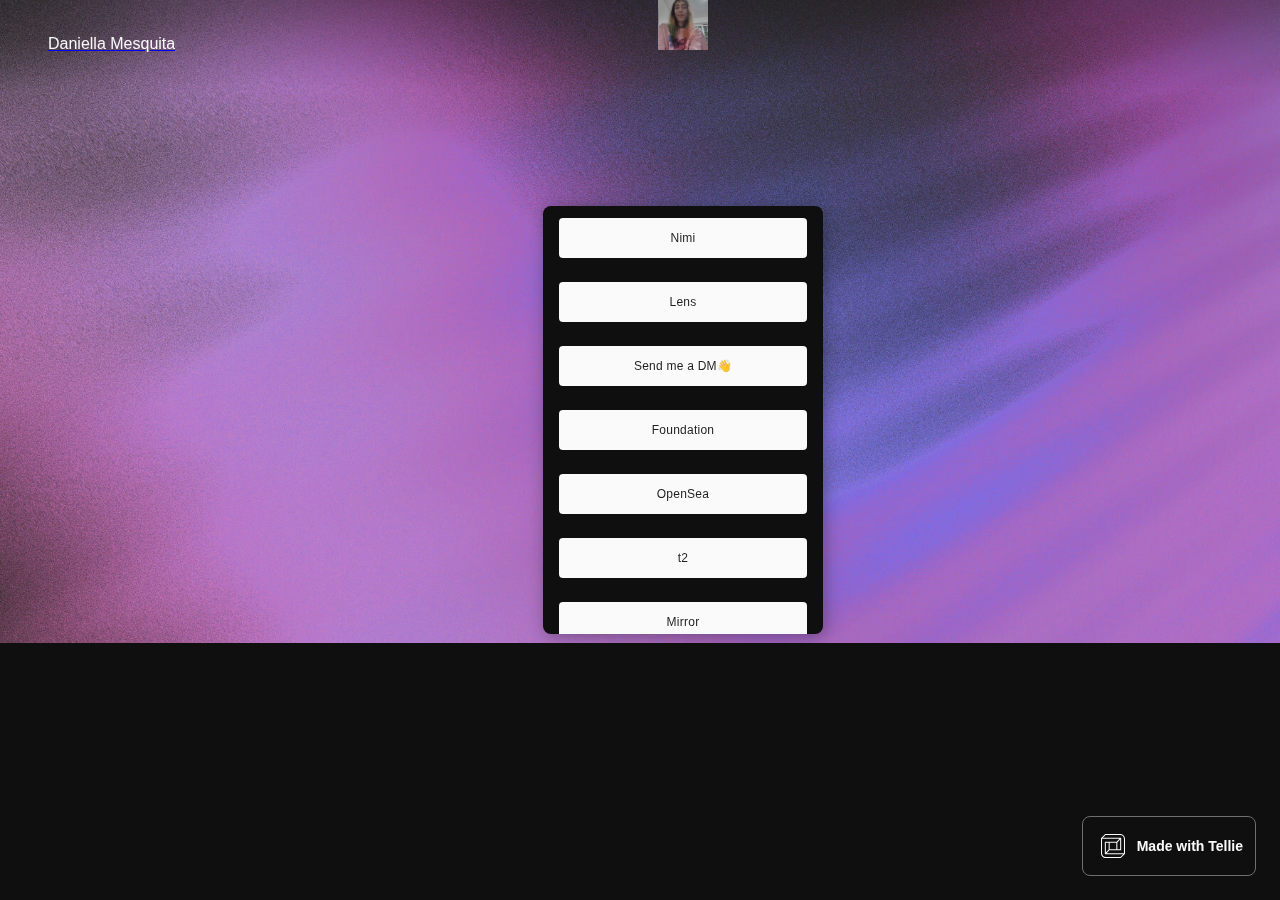
<file: index.html>
<!DOCTYPE html> 
<html class=dark data-sfz lang=en>
   <!--
      Page saved with SingleFileZ 
      url: https://tell.ie/daniella/zlkwGySJqlpg 
      saved date: Mon Jul 03 2023 15:33:42 GMT-0300 (Horário Padrão de Brasília)
      -->
   <meta charset=utf-8>
   <meta name=viewport content="width=device-width,minimum-scale=1,maximum-scale=1">
   <meta name=theme-color content=#000000>
   <title>Daniella Mesquita</title>
   <meta name=title content="Daniella Mesquita">
   <meta name=description content>
   <meta itemprop=name content="Daniella Mesquita">
   <meta itemprop=description content>
   <meta itemprop=image content=https://assets.tellie.tv/defaults/tellie-bg-raw.jpg>
   <meta name=twitter:card content=summary_large_image>
   <meta name=twitter:site content=@telliesite>
   <meta property=og:type content=website>
   <meta property=og:title content="Daniella Mesquita">
   <meta property=og:image content=https://assets.tellie.tv/defaults/tellie-bg-raw.jpg>
   <meta property=og:image:alt content>
   <meta property=og:description content>
   <meta property=og:site_name content=Tellie>
   <link href=./css/fa.css rel=stylesheet id=fa-main>
   <link href=./css/stylesheet_1.css data-emotion=css data-s rel=stylesheet>
   <link href=./css/stylesheet_0.css rel=stylesheet>
   <meta name=tellie:profile content=daniella>
   <link rel=canonical href=https://tell.ie/daniella/zlkwGySJqlpg>
   <meta name=referrer content=no-referrer>
   <meta http-equiv=content-security-policy content="default-src 'none'; connect-src 'self' data: blob:; font-src 'self' data: blob:; img-src 'self' data: blob:; style-src 'self' 'unsafe-inline' data: blob:; frame-src 'self' data: blob:; media-src 'self' data: blob:; script-src 'self' 'unsafe-inline' data: blob:; object-src 'self' data: blob:;">
   <style>img[src="data:,"],source[src="data:,"]{display:none!important}</style>
   <body>
      <noscript class=sf-hidden>You need to enable JavaScript to run this app.</noscript>
      <div id=root>
         <div></div>
         <div>
            <div style=position:fixed;z-index:999999;top:20px;left:50%;transform:translateX(-50%) class="reapop__container reapop__container--top-center"></div>
            <div style=position:fixed;z-index:999999;top:20px;left:20px class="reapop__container reapop__container--top-left"></div>
            <div style=position:fixed;z-index:999999;top:20px;right:20px class="reapop__container reapop__container--top-right"></div>
            <div style=position:fixed;z-index:999999;bottom:20px;left:50%;transform:translateX(-50%) class="reapop__container reapop__container--bottom-center"></div>
            <div style=position:fixed;z-index:999999;bottom:20px;left:20px class="reapop__container reapop__container--bottom-left"></div>
            <div style=position:fixed;z-index:999999;bottom:20px;right:20px class="reapop__container reapop__container--bottom-right"></div>
         </div>
         <div role=main width=1366px height=643px class=css-5dx7k3>
            <div data-testid=room-background style="height:inherit;background-repeat:no-repeat;background-size:cover;background-position:center center;background-image:url(./Legacy/origin-data/daniella-1688409288490/zlkwGySJqlpg/page-background.jpeg);background-color:rgb(31,31,31)" class=css-1tovi2h>
               <div id=RoomDesktop style=position:relative;z-index:0;width:100%;min-height:100%;height:640px;color:rgb(250,250,250);border-color:rgba(255,255,255,0.2);cursor:default aria-label="Select Tile" role=button tabindex=-1 class=css-11g276t>
                  <div class=css-1rrzqmg></div>
                  <center><a href="https://danimesq.com" target="_blank"><img height="50px" src="./Legacy/origin-data/daniella-1688409288490/profile-avatar.jpeg"></a></center>
                  <section style=z-index:2;transform:translate(535px,120px);pointer-events:auto;width:280px;height:464px aria-label=Links class=css-1323k88>
                     <header class=css-1a7i6hi>
                        <p class="tile-hover css-19jdwo9">My Web3 links</p>
                     </header>
                     <div class=css-gkxi65>
                        <div class=css-ows5rd>
                           <div data-testid=View class=css-s4aa8x>
                              <div class=css-osxok4>
                                 <div class=css-1e9d38u>
                                    <span class=css-1jxic4p>
                                       <a href="https://nimi.danimesq.eth.limo/" target="_blank"><button tabindex=0 class=css-1328704>
                                          <div class=css-emguw9>Nimi</div>
                                       </button></a>
                                       <a href="https://hey.xyz/u/danimesq/" target="_blank"><button tabindex=0 class=css-1328704>
                                          <div class=css-emguw9>Lens</div>
                                       </button></a>
                                       <a href="https://converse.xyz/dm/danimesq.eth" target="_blank"><button tabindex=0 class=css-1328704>
                                          <div class=css-emguw9>Send me a DM👋</div>
                                       </button></a>
                                       <a href="https://foundation.app/@daniella" target="_blank"><button tabindex=0 class=css-1328704>
                                          <div class=css-emguw9>Foundation</div>
                                       </button></a>
                                       <a href="https://opensea.io/danimesq" target="_blank"><button tabindex=0 class=css-1328704>
                                          <div class=css-emguw9>OpenSea</div>
                                       </button></a>
                                       <a href="https://app.t2.world/u/daniella" target="_blank"><button tabindex=0 class=css-1328704>
                                          <div class=css-emguw9>t2</div>
                                       </button></a>
                                       <a href="https://mirror.xyz/danimesq.eth" target="_blank"><button tabindex=0 class=css-1328704>
                                          <div class=css-emguw9>Mirror</div>
                                       </button></a>
                                       <!--<a href="https://showtime.xyz/@daniella" target="_blank"><button tabindex=0 class=css-1328704>
                                          <div class=css-emguw9>Showtime</div>-->
                                       </button></a>
                                      <a href="https://layer3.xyz/danimesq.eth" target="_blank"> <button tabindex=0 class=css-1328704>
                                          <div class=css-emguw9>Layer3.xyz</div>
                                       </button></a>
                                       <a href="https://www.niftygateway.com/@idaniella/" target="_blank"><button tabindex=0 class=css-1328704>
                                          <div class=css-emguw9>NiftyGateway</div>
                                       </button></a>
                                       <a href="https://www.sound.xyz/user/danimesq.eth/" target="_blank"><button tabindex=0 class=css-1328704>
                                          <div class=css-emguw9>Sound.xyz</div>
                                       </button></a>
                                       <a href="https://poke.osc.wtf/danimesq.lens" target="_blank"><button tabindex=0 class=css-1328704>
                                          <div class=css-emguw9>Poke me</div>
                                       </button></a>
                                    </span>
                                 </div>
                              </div>
                           </div>
                        </div>
                     </div>
                     <div class=css-1bfgkhj>
                        <svg viewBox="0 0 24 24" style=width:16px;height:16px aria-labelledby=icon_labelledby_6>
                           <title id=icon_labelledby_6>resize</title>
                           <path d=M22,22H20V20H22V22M22,18H20V16H22V18M18,22H16V20H18V22M18,18H16V16H18V18M14,22H12V20H14V22M22,14H20V12H22V14Z style=fill:currentcolor></path>
                        </svg>
                     </div>
                  </section>
               </div>
            </div>
         </div>
         <header class=css-11mt07h>
            <div data-testid=masthead class=css-1m62i9z>
               <div class=css-1cbdykf>
                  <div class=css-4gph9b>
                     <div tabindex=0 data-testid=tab width=fill class=css-1vez336>
                        <div class=css-rg8nfv>
                           <a href="https://danimesq.com" target="_blank"><p data-testid=masthead-title class=css-17ox1ky>Daniella Mesquita</p></a>
                        </div>
                     </div>
                     <div tabindex=0 data-testid=tab width=0 class=css-3kv0qp>
                        <div class=css-1ur8tiv></div>
                     </div>
                  </div>
               </div>
            </div>
         </header>
         <div class=css-1jcyvnx>
            <button data-testid=made-with-tellie-badge class=css-ej8gd2>
               <div class=css-x7nkly>
                  <svg width=24 height=24 class=css-1n7i5v viewBox="0 0 32 32" fill=none xmlns=http://www.w3.org/2000/svg>
                     <path fill-rule=evenodd clip-rule=evenodd d="M5.30343 0.201802C5.43264 0.0725904 5.60789 0 5.79062 0H25.5081C29.0948 0 32 2.90522 32 6.49187V26.2063V26.2094C32 26.3921 31.9274 26.5674 31.7982 26.6966L26.6966 31.7982C26.5673 31.9274 26.3921 32 26.2094 32H6.49186C2.90498 32 0 29.0946 0 25.5051V5.79368V5.79064C0 5.79063 0 5.79063 0 5.79062C0 5.79008 6.351e-07 5.78954 1.90489e-06 5.789C0.00040345 5.61606 0.0645219 5.45809 0.170124 5.33731C0.180269 5.3257 0.190831 5.3144 0.201802 5.30343L5.30343 0.201802ZM26.6933 5.30625C26.5662 5.17782 26.391 5.10164 26.2032 5.10164H2.35236L6.07601 1.37799H25.5081C28.3337 1.37799 30.622 3.66626 30.622 6.49187V25.5173H7.46083L11.1867 21.7937H21.103L21.1047 21.7937L26.2063 21.7937C26.2301 21.7937 26.2536 21.7925 26.2768 21.7901C26.6242 21.7548 26.8953 21.4614 26.8953 21.1047V5.79368C26.8953 5.7827 26.895 5.77177 26.8945 5.76091C26.8872 5.60511 26.8282 5.46284 26.7342 5.35091C26.7212 5.33543 26.7075 5.32053 26.6933 5.30625ZM1.37799 6.48268H24.5368L20.8132 10.2063H10.8973C10.8967 10.2063 10.896 10.2063 10.8953 10.2063H5.79368C5.41316 10.2063 5.10469 10.5148 5.10469 10.8953V26.2063C5.10469 26.2103 5.10472 26.2142 5.10479 26.2182C5.10748 26.3762 5.1641 26.5248 5.26026 26.6424C5.28852 26.677 5.32021 26.7089 5.35494 26.7376C5.45914 26.8238 5.58911 26.8798 5.73156 26.8926C5.74304 26.8936 5.75452 26.8943 5.76601 26.8948C5.77685 26.8952 5.78769 26.8954 5.79852 26.8953H29.6507L25.924 30.622H6.49186C3.6665 30.622 1.37799 28.334 1.37799 25.5051V6.48268ZM11.5843 11.5843H20.4157V20.4157H11.5843V11.5843ZM6.48268 24.5429L6.48268 11.5843L10.2063 11.5843V20.8193L6.48268 24.5429ZM25.5173 20.4157L21.7937 20.4157V11.1807L25.5173 7.45706L25.5173 20.4157Z" fill=currentColor></path>
                  </svg>
               </div>
               <div class=css-vo2zy1>
                  <div class=css-1cm6mfg>Made with Tellie</div>
               </div>
            </button>
         </div>
      </div>
            </div>
         </div>
      </div>
      <div></div>
</file>
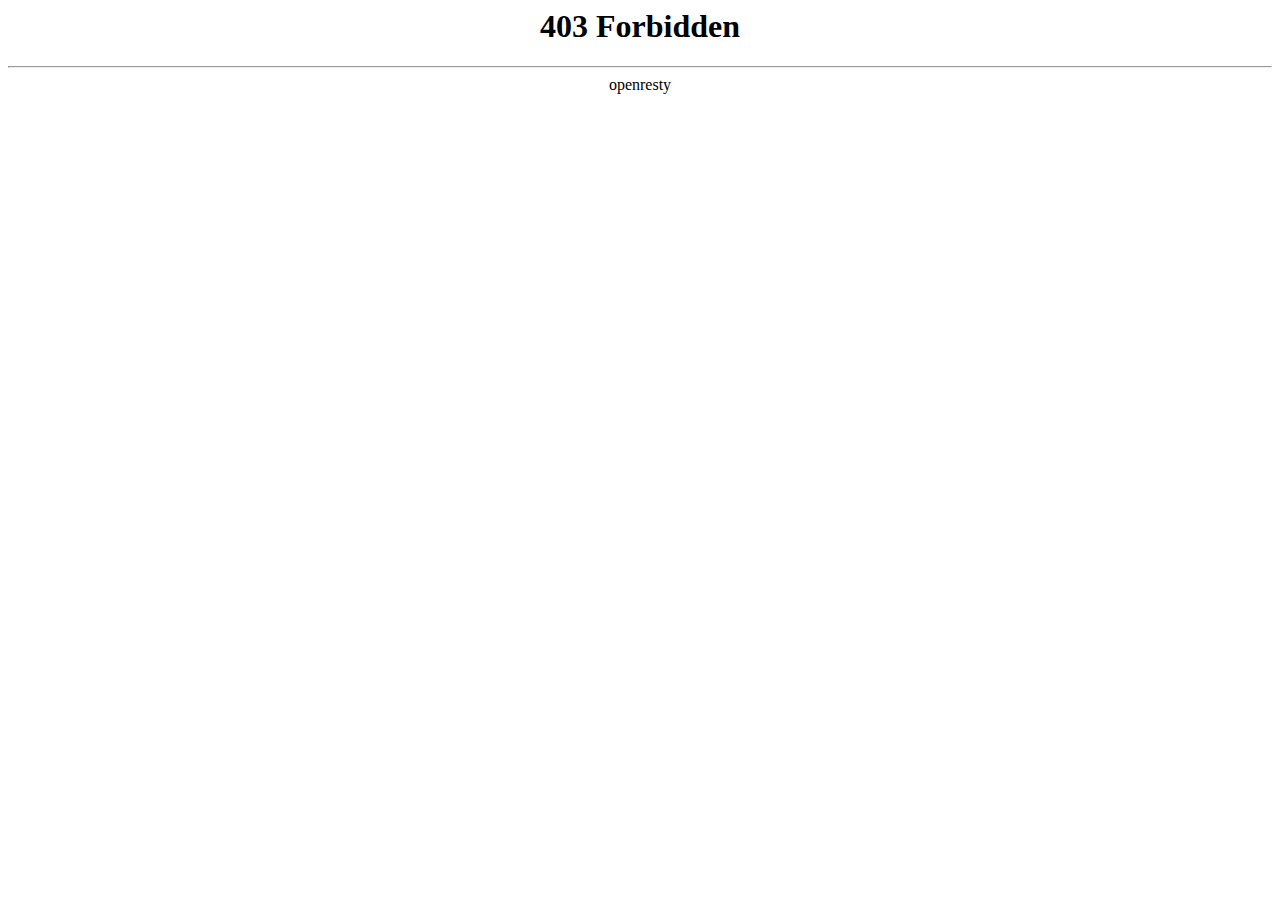
<file: Legacy/archive.is/4/index.html>
<html><!--
 Page saved with SingleFileZ 
 url: https://tell.ie/daniella 
 saved date: Mon May 20 2024 14:01:32 GMT-0300 (Horário Padrão de Brasília)
--><meta charset=utf-8><title>403 Forbidden</title><meta name=referrer content=no-referrer><link rel=canonical href=https://tell.ie/daniella><meta http-equiv=content-security-policy content="default-src 'none'; connect-src 'self' data: blob:; font-src 'self' data: blob:; img-src 'self' data: blob:; style-src 'self' 'unsafe-inline' data: blob:; frame-src 'self' data: blob:; media-src 'self' data: blob:; script-src 'self' 'unsafe-inline' data: blob:; object-src 'self' data: blob:;"><style>img[src="data:,"],source[src="data:,"]{display:none!important}</style></head>
<body>
<center><h1>403 Forbidden</h1></center>
<hr><center>openresty</center>
</file>
